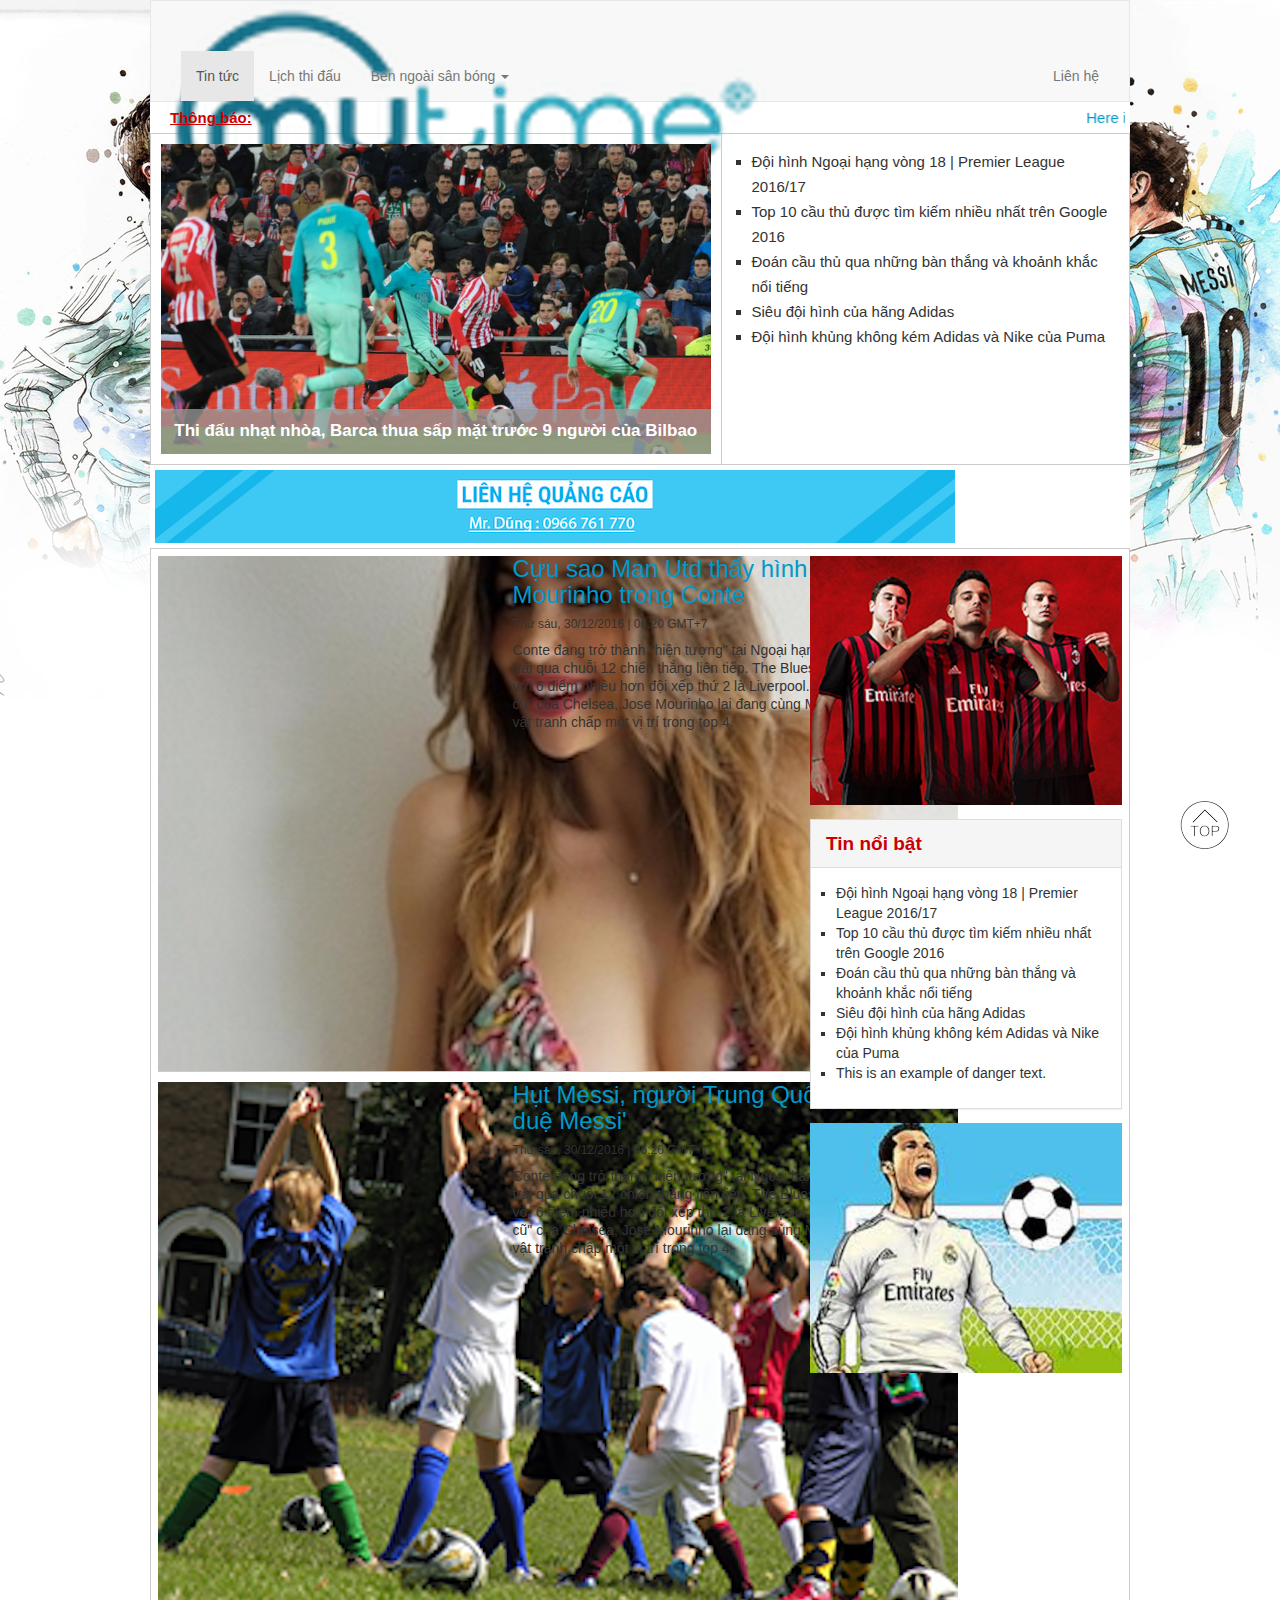
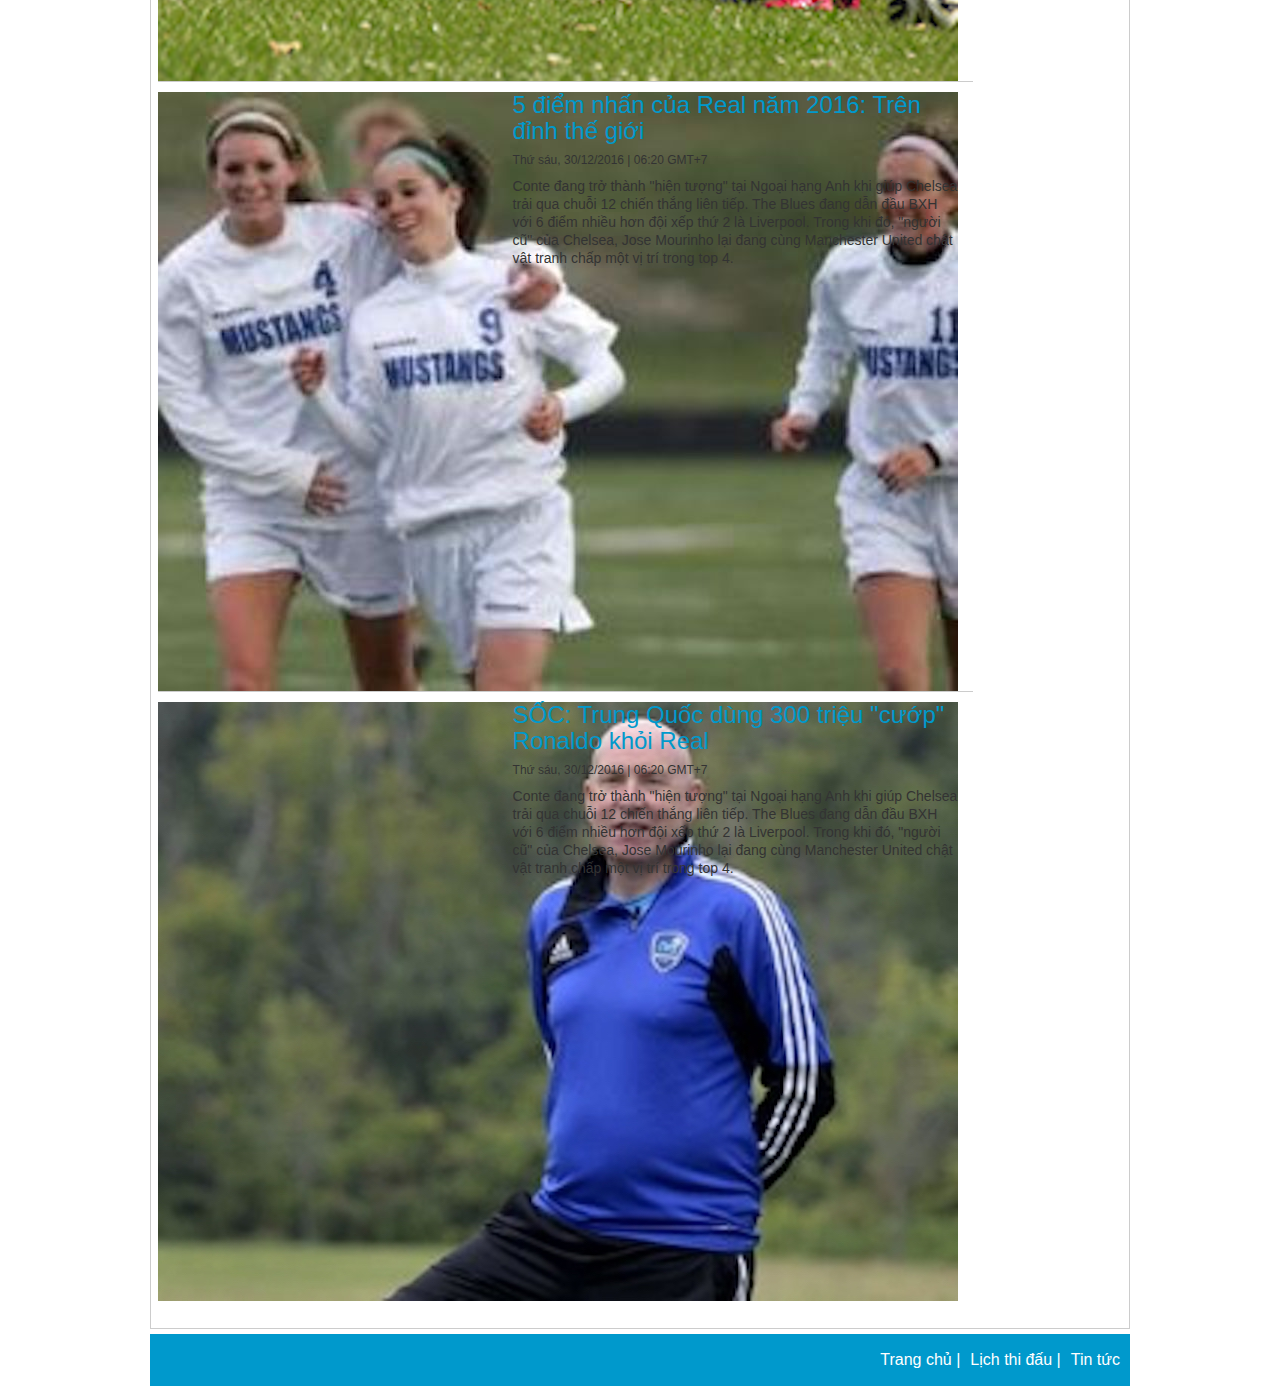
<file: index.html>
<!doctype html>
<html>
<head>
<meta charset="UTF-8">
<meta name="viewport" content="width=device-width, initial-scale=1">
<title>My football site</title>
<link href="css/bootstrap.min.css" rel="stylesheet">
<link href="css/jquery-ui.css" rel="stylesheet">

    <!-- MetisMenu CSS -->
    <link href="css/plugins/metisMenu/metisMenu.min.css" rel="stylesheet">

    <!-- Timeline CSS -->
    <link href="css/plugins/timeline.css" rel="stylesheet">

    <!-- Custom CSS -->
    <link href="css/sb-admin-2.css" rel="stylesheet">

    <!-- Morris Charts CSS -->
    <link href="css/plugins/morris.css" rel="stylesheet">

<link href="css/styles.css" type="text/css" rel="stylesheet" />
<link href="font-awesome-4.1.0/css/font-awesome.min.css" rel="stylesheet" type="text/css">
</head>

<body class="background right-bg">
<div id="wapper" class="left-bg">
<div class="main">
<!-- Navigation -->
<nav class="radius0 navbar navbar-default nopadding-bottom">
  <div class="container-fluid">
    <!-- Brand and toggle get grouped for better mobile display -->
    <div class="navbar-header">
      <button type="button" class="navbar-toggle collapsed" data-toggle="collapse" data-target="#bs-example-navbar-collapse-1" aria-expanded="false">
        <span class="sr-only">Toggle navigation</span>
        <span class="icon-bar"></span>
        <span class="icon-bar"></span>
        <span class="icon-bar"></span>
      </button>
      <div class="logo">
      	<a class="navbar-brand" href="index.html"><img src="images/big-logo.png"/></a>
      </div>  
    </div>

    <!-- Collect the nav links, forms, and other content for toggling -->
    <div class="collapse navbar-collapse" id="bs-example-navbar-collapse-1">
      <ul class="nav navbar-nav">
        <li class="active"><a href="#">Tin tức <span class="sr-only">(current)</span></a></li>
        <li><a href="#">Lịch thi đấu</a></li>
        <li class="dropdown">
          <a href="#" class="dropdown-toggle" data-toggle="dropdown" role="button" aria-haspopup="true" aria-expanded="false">Bên ngoài sân bóng <span class="caret"></span></a>
          <ul class="dropdown-menu">
            <li><a href="#">Ngoại Hạng Anh</a></li>
            <li><a href="#">La Liga</a></li>
            <li><a href="#">Budesliga</a></li>
            <li role="separator" class="divider"></li>
            <li><a href="#">Đời tư</a></li>
            <li role="separator" class="divider"></li>
            <li><a href="#">Chuyển nhượng</a></li>
          </ul>
        </li>
      </ul>
     
      <ul class="nav navbar-nav navbar-right">
        <li><a href="contact.html">Liên hệ</a></li>
      </ul>
    </div><!-- /.navbar-collapse -->
  </div><!-- /.container-fluid -->
</nav>
<!-- End Nav --> 
<div class="newest">
<p class="tin-moi col-md-2 col-sm-2">Thông báo:</p>
<marquee behavior="scroll" direction="left" class="rolling-text col-md-10 col-sm-10"><a href="">Here is some slide-in text... coming from the right.</a></marquee>
</div>


<!--hot floor-->
<div class="hot-floor">
<div class="col-md-7 col-sm-7 hot-container">
  <div class="hot-img"><img src="images/hot.jpg">
  <a href="#" class="hot-text">Thi đấu nhạt nhòa, Barca thua sấp mặt trước 9 người của Bilbao</a>
  </div> 
</div>
<div class="col-md-5 col-sm-5 list-hot">


    <ul>
        <li><a href="#"> Đội hình Ngoại hạng vòng 18 | Premier League 2016/17</a></li>
        <li><a href="#">Top 10 cầu thủ được tìm kiếm nhiều nhất trên Google 2016</a></li>
        <li><a href="#">Đoán cầu thủ qua những bàn thắng và khoảnh khắc nổi tiếng</a></li>
        <li><a href="#">Siêu đội hình của hãng Adidas</a></li>
        <li><a href="#">Đội hình khủng không kém Adidas và Nike của Puma</a></li>
    </ul>
</div>
</div>

<div> <!---Bannertop--->
	<a href="#" class="banner-top"><img src="images/banner-top.png"/></a>
</div>   <!--End--> 

<!--Start content-->
<div class="content">
	<div class="box-left col-md-8">
<!--floor 1-->
	<ul id="myList">    
    	<li class="floor">
        	<div class="photo col-md-5 col-sm-5 col-xs-5">
            	<a><img class="big-photo" src="images/photo1.jpg"/></a>
           </div>
           <div class="text col-md-7 col-sm-7 col-xs-7">
           	<div class="title">
            		<a href="#"><h3>Cựu sao Man Utd thấy hình bóng Mourinho trong Conte</h3></a>
            	</div>
              <div class="time">
              		<h6>Thứ sáu, 30/12/2016 | 06:20 GMT+7</h6>
              </div>
              <div class="description">
              		<h5>Conte đang trở thành "hiện tượng" tại Ngoại hạng Anh khi giúp Chelsea trải qua chuỗi 12 chiến thắng liên tiếp. The Blues đang dẫn đầu BXH với 6 điểm nhiều hơn đội xếp thứ 2 là Liverpool. Trong khi đó, "người cũ" của Chelsea, Jose Mourinho lại đang cùng Manchester United chật vật tranh chấp một vị trí trong top 4.</h5>
              </div>  
           </div>
       </li>
    
 <!--floor 2-->
    	<li class="floor">
        	<div class="photo col-md-5 col-sm-5 col-xs-5">
            	<img  src="images/photo2.png"/>
           </div>
           <div class="text col-md-7 col-sm-7 col-xs-7">
           	<div class="title">
            		<a href="#"><h3>Hụt Messi, người Trung Quốc sẽ có 'hậu duệ Messi'</h3></a>
            	</div>
              <div class="time">
              		<h6>Thứ sáu, 30/12/2016 | 06:20 GMT+7</h6>
              </div>
              <div class="description">
              		<h5>Conte đang trở thành "hiện tượng" tại Ngoại hạng Anh khi giúp Chelsea trải qua chuỗi 12 chiến thắng liên tiếp. The Blues đang dẫn đầu BXH với 6 điểm nhiều hơn đội xếp thứ 2 là Liverpool. Trong khi đó, "người cũ" của Chelsea, Jose Mourinho lại đang cùng Manchester United chật vật tranh chấp một vị trí trong top 4.</h5>
              </div>  
           </div>
       </li>
    
<!--floor 3-->
    	<li class="floor">
        	<div class="photo col-md-5 col-sm-5 col-xs-5">
            	<img  src="images/photo3.jpg"/>
           </div>
           <div class="text col-md-7 col-sm-7 col-xs-7">
           	<div class="title">
            		<a href="#"><h3>5 điểm nhấn của Real năm 2016: Trên đỉnh thế giới</h3></a>
            	</div>
              <div class="time">
              		<h6>Thứ sáu, 30/12/2016 | 06:20 GMT+7</h6>
              </div>
              <div class="description">
              		<h5>Conte đang trở thành "hiện tượng" tại Ngoại hạng Anh khi giúp Chelsea trải qua chuỗi 12 chiến thắng liên tiếp. The Blues đang dẫn đầu BXH với 6 điểm nhiều hơn đội xếp thứ 2 là Liverpool. Trong khi đó, "người cũ" của Chelsea, Jose Mourinho lại đang cùng Manchester United chật vật tranh chấp một vị trí trong top 4.</h5>
              </div>  
           </div>
       </li>
    
<!--floor 4 -->

    	<li class="floor">
        	<div class="photo col-md-5 col-sm-5 col-xs-5">
            	<img  src="images/photo4.jpeg"/>
           </div>
           <div class="text col-md-7 col-sm-7 col-xs-7">
           	<div class="title">
            		<a href="#"><h3>SỐC: Trung Quốc dùng 300 triệu "cướp" Ronaldo khỏi Real</h3></a>
            	</div>
              <div class="time">
              		<h6>Thứ sáu, 30/12/2016 | 06:20 GMT+7</h6>
              </div>
              <div class="description">
              		<h5>Conte đang trở thành "hiện tượng" tại Ngoại hạng Anh khi giúp Chelsea trải qua chuỗi 12 chiến thắng liên tiếp. The Blues đang dẫn đầu BXH với 6 điểm nhiều hơn đội xếp thứ 2 là Liverpool. Trong khi đó, "người cũ" của Chelsea, Jose Mourinho lại đang cùng Manchester United chật vật tranh chấp một vị trí trong top 4.</h5>
              </div>  
           </div>
	    </li>       
    </ul> 
   <!-- <div id="loadMore">Load more</div> -->
   </div>   
<!--start right box-->
	               
    <div class="box-right col-md-4 col-xs-12">
    	<!--<div class="datepicker">
  		</div> -->
        <div class="banner-right">
    		<img src="images/banner01.jpg"/>
        </div>
        <!--<div class="livescore">
            <iframe src="http://android.livescore.com/" width="100%" height="400px" style="border:0px double #00EDFF"></iframe>
        </div> -->
        <div class="list-news">
                    <div class="radius0 bottom0 panel panel-default">
                        <div class="head-list-news panel-heading">
                            Tin nổi bật
                        </div>
                        <ul class="paddingleft25 panel-body">
                            <li><a href="#"> Đội hình Ngoại hạng vòng 18 | Premier League 2016/17</a></li>
                            <li><a href="#">Top 10 cầu thủ được tìm kiếm nhiều nhất trên Google 2016</a></li>
                            <li><a href="#">Đoán cầu thủ qua những bàn thắng và khoảnh khắc nổi tiếng</a></li>
                            <li><a href="#">Siêu đội hình của hãng Adidas</a></li>
                            <li><a href="#">Đội hình khủng không kém Adidas và Nike của Puma</a></li>
                            <li><a href="#">This is an example of danger text.</a></li>
                        </ul>
                        <!-- /.panel-body -->
                    </div>
                    <!-- /.panel -->
        </div>
        <div class="banner-right">
    		<img src="images/banner02.jpeg"/>
        </div>
        <div class="banner-right">
        <iframe src="https://www.facebook.com/plugins/page.php?href=https%3A%2F%2Fwww.facebook.com%2FthietkehoboiNMC%2F&tabs&width=340&height=70&small_header=true&adapt_container_width=true&hide_cover=false&show_facepile=false&appId" width="100%" height="70" style="border:none;overflow:hidden" scrolling="no" frameborder="0" allowTransparency="true"></iframe>
        </div>
    </div>
</div> <!--end content-->
<!--start footer-->
	<div class="footer">
       <a href="#">Tin tức </a>
       <a href="#">Lịch thi đấu |</a>
       <a href="#">Trang chủ |</a>
    </div>
<!--End footer-->
<div class="clear"></div>
</div> 
</div>
<a href="#" class="cd-top"><img src="images/back-to-top.png"/></a>
<script type="text/javascript " src="js/jquery-1.11.0.js"></script>
<script type="text/javascript " src="js/bootstrap.js"></script>
<script type="text/javascript " src="js/jquery-ui.js"></script>
<script type="text/javascript " src="js/js.js"></script>

</body>
</html>
</file>
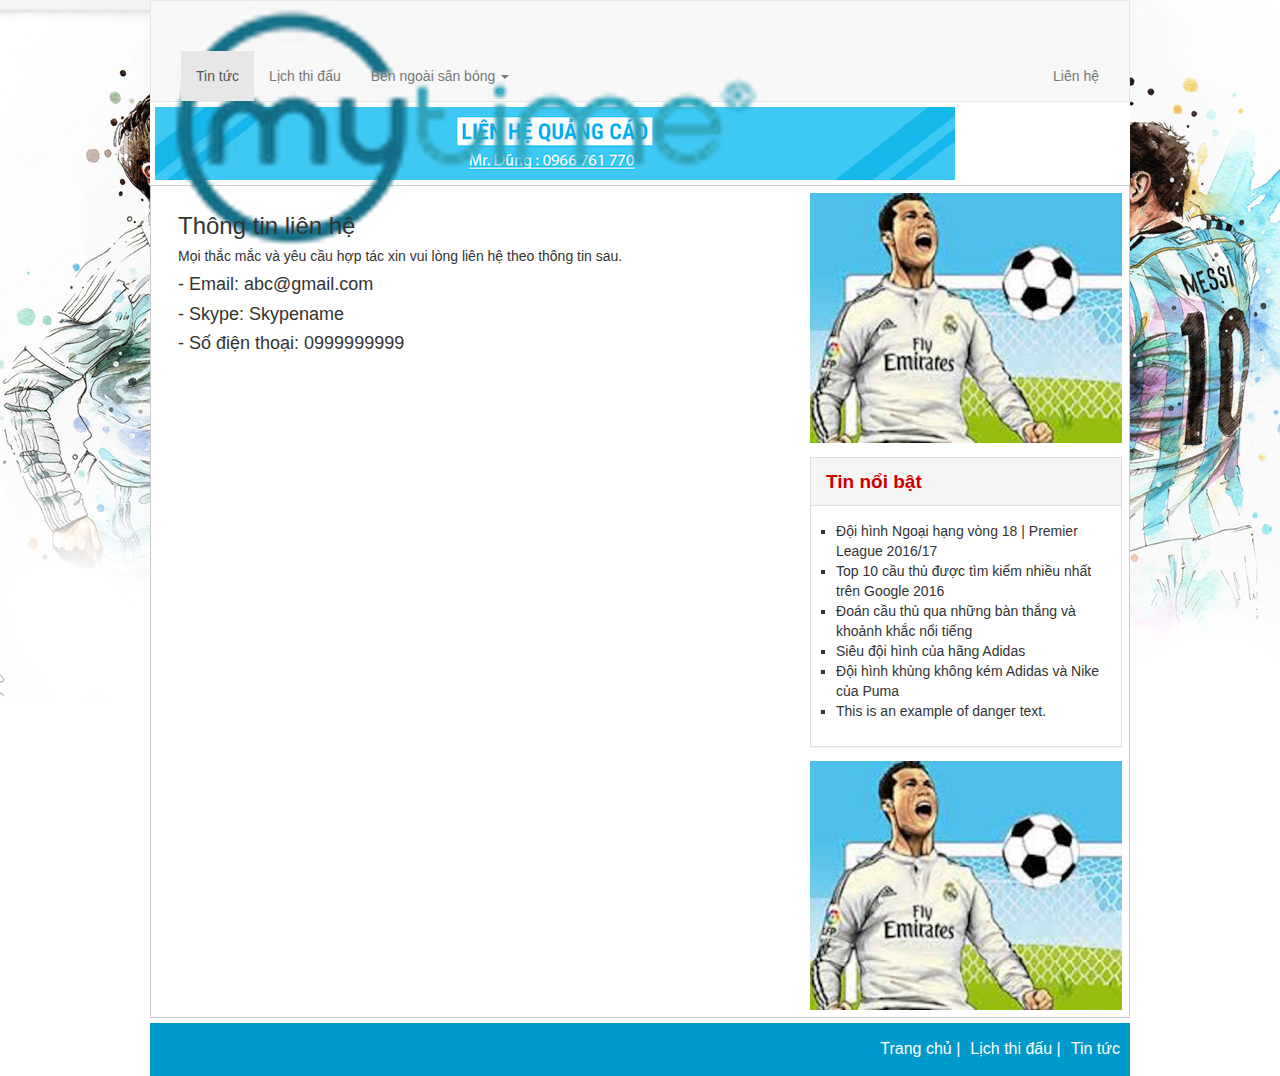
<file: contact.html>
<!doctype html>
<html>
<head>
<meta charset="UTF-8">
<meta name="viewport" content="width=device-width, initial-scale=1">
<title>My football site</title>
<link href="css/bootstrap.min.css" rel="stylesheet">
<link href="css/jquery-ui.css" rel="stylesheet">


    <!-- MetisMenu CSS -->
    <link href="css/plugins/metisMenu/metisMenu.min.css" rel="stylesheet">

    <!-- Timeline CSS -->
    <link href="css/plugins/timeline.css" rel="stylesheet">

    <!-- Custom CSS -->
    <link href="css/sb-admin-2.css" rel="stylesheet">

    <!-- Morris Charts CSS -->
    <link href="css/plugins/morris.css" rel="stylesheet">

<link href="css/styles.css" type="text/css" rel="stylesheet" />
<link href="font-awesome-4.1.0/css/font-awesome.min.css" rel="stylesheet" type="text/css">
</head>

<body class="background right-bg">
<div id="wapper" class="left-bg">
<div class="main">
<!-- Navigation -->
<nav class="radius0 navbar navbar-default nopadding-bottom">
  <div class="container-fluid">
    <!-- Brand and toggle get grouped for better mobile display -->
    <div class="navbar-header">
      <button type="button" class="navbar-toggle collapsed" data-toggle="collapse" data-target="#bs-example-navbar-collapse-1" aria-expanded="false">
        <span class="sr-only">Toggle navigation</span>
        <span class="icon-bar"></span>
        <span class="icon-bar"></span>
        <span class="icon-bar"></span>
      </button>
      <div class="logo">
      	<a class="navbar-brand" href="index.html"><img src="images/big-logo.png"/></a>
      </div>  
    </div>

    <!-- Collect the nav links, forms, and other content for toggling -->
    <div class="collapse navbar-collapse" id="bs-example-navbar-collapse-1">
      <ul class="nav navbar-nav">
        <li class="active"><a href="#">Tin tức <span class="sr-only">(current)</span></a></li>
        <li><a href="#">Lịch thi đấu</a></li>
        <li class="dropdown">
          <a href="#" class="dropdown-toggle" data-toggle="dropdown" role="button" aria-haspopup="true" aria-expanded="false">Bên ngoài sân bóng <span class="caret"></span></a>
          <ul class="dropdown-menu">
            <li><a href="#">Ngoại Hạng Anh</a></li>
            <li><a href="#">La Liga</a></li>
            <li><a href="#">Budesliga</a></li>
            <li role="separator" class="divider"></li>
            <li><a href="#">Đời tư</a></li>
            <li role="separator" class="divider"></li>
            <li><a href="#">Chuyển nhượng</a></li>
          </ul>
        </li>
      </ul>
     
      <ul class="nav navbar-nav navbar-right">
        <li><a href="#">Liên hệ</a></li>
      </ul>
    </div><!-- /.navbar-collapse -->
  </div><!-- /.container-fluid -->
</nav>
<!-- End Nav --> 
<div> <!---Bannertop--->
	<a href="#" class="banner-top"><img src="images/banner-top.png"/></a>
</div>   <!--End--> 
<!--Start content-->
<div class="content">
	<div class="box-left col-md-8">
    	<div class="contact">
        	<h3>Thông tin liên hệ</h3>
            <h5>Mọi thắc mắc và yêu cầu hợp tác xin vui lòng liên hệ theo thông tin sau. </h5>
            <h4>- Email:<span><a href="mailto:abc@example.com?Subject=Hello" target="_top"> abc@gmail.com</a></span></h4>
            <h4>- Skype:<span><a href="callTo://skypename" target="_top"> Skypename</a></span></h4>
            <h4>- Số điện thoại: 0999999999</h4>
           
       </div>
    
 <!--floor 2-->
    	
    
<!--floor 3-->
    	
    
<!--floor 4 -->

    	
	    </div>       
       
<!--start right box-->                
    <div class="box-right col-md-4">
    	<div class="banner-right">
    		<img src="images/banner02.jpeg"/>
        </div>
        <div class="list-news">
                    <div class="radius0 bottom0 panel panel-default">
                        <div class="head-list-news panel-heading">
                            Tin nổi bật
                        </div>
                        <ul class="paddingleft25 panel-body">
                            <li><a href="#"> Đội hình Ngoại hạng vòng 18 | Premier League 2016/17</a></li>
                            <li><a href="#">Top 10 cầu thủ được tìm kiếm nhiều nhất trên Google 2016</a></li>
                            <li><a href="#">Đoán cầu thủ qua những bàn thắng và khoảnh khắc nổi tiếng</a></li>
                            <li><a href="#">Siêu đội hình của hãng Adidas</a></li>
                            <li><a href="#">Đội hình khủng không kém Adidas và Nike của Puma</a></li>
                            <li><a href="#">This is an example of danger text.</a></li>
                        </ul>
                        <!-- /.panel-body -->
                    </div>
                    <!-- /.panel -->
        </div>
        <div class="banner-right">
    		<img src="images/banner02.jpeg"/>
        </div>
    </div>
</div> <!--end content-->
<!--start footer-->
	<div class="footer">
       <a href="#">Tin tức </a>
       <a href="#">Lịch thi đấu |</a>
       <a href="#">Trang chủ |</a>
    </div>
<!--End footer-->
<div class="clear"></div>
</div> 
</div>
</div>
<script type="text/javascript " src="js/jquery-1.11.0.js"></script>
<script type="text/javascript " src="js/bootstrap.js"></script>
<script type="text/javascript " src="js/jquery-ui.js"></script>
<script type="text/javascript " src="js/js.js"></script>
</body>
</html>
</file>
<file: css/plugins/timeline.css>
.timeline {
    position: relative;
    padding: 20px 0 20px;
    list-style: none;
}

.timeline:before {
    content: " ";
    position: absolute;
    top: 0;
    bottom: 0;
    left: 50%;
    width: 3px;
    margin-left: -1.5px;
    background-color: #eeeeee;
}

.timeline > li {
    position: relative;
    margin-bottom: 20px;
}

.timeline > li:before,
.timeline > li:after {
    content: " ";
    display: table;
}

.timeline > li:after {
    clear: both;
}

.timeline > li:before,
.timeline > li:after {
    content: " ";
    display: table;
}

.timeline > li:after {
    clear: both;
}

.timeline > li > .timeline-panel {
    float: left;
    position: relative;
    width: 46%;
    padding: 20px;
    border: 1px solid #d4d4d4;
    border-radius: 2px;
    -webkit-box-shadow: 0 1px 6px rgba(0,0,0,0.175);
    box-shadow: 0 1px 6px rgba(0,0,0,0.175);
}

.timeline > li > .timeline-panel:before {
    content: " ";
    display: inline-block;
    position: absolute;
    top: 26px;
    right: -15px;
    border-top: 15px solid transparent;
    border-right: 0 solid #ccc;
    border-bottom: 15px solid transparent;
    border-left: 15px solid #ccc;
}

.timeline > li > .timeline-panel:after {
    content: " ";
    display: inline-block;
    position: absolute;
    top: 27px;
    right: -14px;
    border-top: 14px solid transparent;
    border-right: 0 solid #fff;
    border-bottom: 14px solid transparent;
    border-left: 14px solid #fff;
}

.timeline > li > .timeline-badge {
    z-index: 100;
    position: absolute;
    top: 16px;
    left: 50%;
    width: 50px;
    height: 50px;
    margin-left: -25px;
    border-radius: 50% 50% 50% 50%;
    text-align: center;
    font-size: 1.4em;
    line-height: 50px;
    color: #fff;
    background-color: #999999;
}

.timeline > li.timeline-inverted > .timeline-panel {
    float: right;
}

.timeline > li.timeline-inverted > .timeline-panel:before {
    right: auto;
    left: -15px;
    border-right-width: 15px;
    border-left-width: 0;
}

.timeline > li.timeline-inverted > .timeline-panel:after {
    right: auto;
    left: -14px;
    border-right-width: 14px;
    border-left-width: 0;
}

.timeline-badge.primary {
    background-color: #2e6da4 !important;
}

.timeline-badge.success {
    background-color: #3f903f !important;
}

.timeline-badge.warning {
    background-color: #f0ad4e !important;
}

.timeline-badge.danger {
    background-color: #d9534f !important;
}

.timeline-badge.info {
    background-color: #5bc0de !important;
}

.timeline-title {
    margin-top: 0;
    color: inherit;
}

.timeline-body > p,
.timeline-body > ul {
    margin-bottom: 0;
}

.timeline-body > p + p {
    margin-top: 5px;
}

@media(max-width:767px) {
    ul.timeline:before {
        left: 40px;
    }

    ul.timeline > li > .timeline-panel {
        width: calc(100% - 90px);
        width: -moz-calc(100% - 90px);
        width: -webkit-calc(100% - 90px);
    }

    ul.timeline > li > .timeline-badge {
        top: 16px;
        left: 15px;
        margin-left: 0;
    }

    ul.timeline > li > .timeline-panel {
        float: right;
    }

    ul.timeline > li > .timeline-panel:before {
        right: auto;
        left: -15px;
        border-right-width: 15px;
        border-left-width: 0;
    }

    ul.timeline > li > .timeline-panel:after {
        right: auto;
        left: -14px;
        border-right-width: 14px;
        border-left-width: 0;
    }
}
</file>
<file: css/plugins/morris.css>
.morris-hover{position:absolute;z-index:1000}.morris-hover.morris-default-style{border-radius:10px;padding:6px;color:#666;background:rgba(255,255,255,0.8);border:solid 2px rgba(230,230,230,0.8);font-family:sans-serif;font-size:12px;text-align:center}.morris-hover.morris-default-style .morris-hover-row-label{font-weight:bold;margin:0.25em 0}
.morris-hover.morris-default-style .morris-hover-point{white-space:nowrap;margin:0.1em 0}
</file>
<file: css/styles.css>
@charset "UTF-8";
/* CSS Document */
* {
    -webkit-box-sizing: border-box;
    -moz-box-sizing: border-box;
    box-sizing: border-box;
}

body {margin: 0px; font-size: 14px; color: #333 ; font-family: Arial,Times New roman, Helvetica, sans-serif;}
p, u1, h1, h2 {margin: 0px; padding: 0px;}

a { text-decoration: none; color: #333;}
a:hover {color: #C30; text-decoration:none}

.clear{ clear:	both;}

#wapper {
	width: 100%;
	display: block;
	/*overflow: hidden;*/
}
.right-bg{
	background:url(../images/right_image_background.png) no-repeat right 0 #fff;
	}
.left-bg{
	background: url(../images/left_image_background.png) no-repeat 0 0;
	}	
.main {
	max-width:980px;
	margin:auto;
	background-color:#fff;
}
.full_width {
	width:100%;
}
.background{
	background-color: #fff;
}
.logo {
	height:50px;
	padding:0;
}
.logo a{
	padding:0;
}
.nopadding-bottom {
	padding-bottom:0;
	margin-bottom:0;
}
.newest {
	width:100%;
	padding:5px;
	float:left;
}
.tin-moi{
	padding-right:0;
	font-size:15px;
	font-weight:bold;
	color:#C00;
	text-decoration:underline;
	float:left;
}
.rolling-text a{
	color:#09C;
	font-size:15px;
}
.banner-top {
	float: left;
	margin:5px;
}
.banner-top img{
	width:100%;
}

.hot-floor {
	width: 100%;
	float:left;
	border:1px solid #ccc;
}
/* hot container */
.hot-container {
	padding:10px;
	float: left;
	border-right: 1px solid #ccc;
}
.hot-img {
	position:relative;
}
.hot-img img{
	width:100%;
}
/* Caption text */
.hot-text {
	z-index:1;
	background-color:rgba(153,153,153,0.75);
	padding:10px 2px;
	color: #FFF;
	font-size:17px;
	font-weight:bold;
	position: absolute;
	width: 100%;
	text-align: center;
	bottom:0;
	left:0;
}
.list-hot {
	float:right;
	padding:15px;
}
.list-hot ul{
	padding-left:15px;
}
.list-hot li{
	line-height:25px;
	font-size:15px;
	list-style:square;
}

.content {
	width: 100%;
	float:left;
	border:1px solid #ccc;
}
.box-left {
	padding: 7px;
}
.box-left ul{
	float:left;
	padding:0;
}
.box-left li{
	list-style:none;
}
.floor {
	margin-bottom:10px;
	float:left;
	width:100%;
	border-bottom:1px solid  #ccc;
}
.photo {
	padding-left:0;
}
.title h3{
	margin-top:0;
	color:#09C;
}
.title h3:hover {
	color: #C30;
	text-decoration:none;
}

.description h5{
	line-height:18px;
}
.box-left .floor:last-child {
	border-bottom: none;
}
.box-right {
	float:right;
	padding:0;
}
.banner-right {
	text-align:center;
	padding:7px;
	width:100%;
}
.banner-right img {
	max-width:315px;
	width:100%;
}
.livescore {
	width:100%;
	padding:7px;
	padding-bottom:0;
}
.list-news {
	margin:7px;
}
.radius0 {
	border-radius:0;
}
.panel-body li{
	list-style:square;
}

.paddingleft25 {
	padding-left:25px;
}
.bottom0 {
	margin-bottom:0px;
}
.head-list-news {
	color:#C00 !important;
	font-weight:bold;
	font-size: 19px;
}

.footer {
	margin: 0;
	margin-top:5px;
	float:left;
	padding:15px 0;
	padding-right:5px;
	width: 100%;
	background-color:#09C;
}
.footer a{
	margin:0 5px;
	float:right;
	font-size:16px;
	color:#fff;
}
.footer a:hover {
	text-decoration:none;
	color: #000;
}

.contact {
	width: 100%;
	float:left;
	padding-left:20px;
}
.cd-top{
	position:fixed;
	right:50px;
	bottom:50px;
	z-index:9;
}
/*#myList li{ display:none;
}
#loadMore {
    color:green;
    cursor:pointer;
}
#loadMore:hover {
    color:black;
}*/

.navbar-toggle-button {display: none;}
@media only screen and (min-width: 768px) and (max-width: 960px) {
.banner-top {display:none;}
.content {
	 margin-top:7px;
 }
} 
@media only screen and (max-width: 767px) {
 .navbar-toggle-button {display: block;}
 .banner-top {display:none;}
 .content {
	 margin-top:7px;	 
 }
.big-photo {
	 width:100% !important;
 }
 .box-left .floor:last-child {
	border-bottom: 1px solid #ccc;
}
.photo, .text {
	padding:5px;
}

}

@media only screen and (max-width:415px) {
.banner-top {display:none;}
.content {
	 margin-top:7px;
 }
 .box-left .floor:last-child {
	border-bottom: 1px solid #ccc;
}
.title h3{font-size:16px;}
.description {display:none;}
.tin-moi {display:none;}
.hot-container {border:none;}
.cd-top {display:none;}
}
</file>
<file: css/plugins/metisMenu/metisMenu.min.css>
.arrow{float:right}.glyphicon.arrow:before{content:"\e079"}.active>a>.glyphicon.arrow:before{content:"\e114"}.fa.arrow:before{content:"\f104"}.active>a>.fa.arrow:before{content:"\f107"}.plus-times{float:right}.fa.plus-times:before{content:"\f067"}.active>a>.fa.plus-times{filter:progid:DXImageTransform.Microsoft.BasicImage(rotation=1);-webkit-transform:rotate(45deg);-moz-transform:rotate(45deg);-ms-transform:rotate(45deg);-o-transform:rotate(45deg);transform:rotate(45deg)}.plus-minus{float:right}.fa.plus-minus:before{content:"\f067"}.active>a>.fa.plus-minus:before{content:"\f068"}
</file>
<file: css/sb-admin-2.css>
/*!
 * Start Bootstrap - SB Admin 2 Bootstrap Admin Theme (http://startbootstrap.com)
 * Code licensed under the Apache License v2.0.
 * For details, see http://www.apache.org/licenses/LICENSE-2.0.
 */

body {
    background-color: #f8f8f8;
}

#wrapper {
    width: 100%;
}

#page-wrapper {
    padding: 0 15px;
    min-height: 568px;
    background-color: #fff;
}

@media(min-width:768px) {
    #page-wrapper {
        position: inherit;
        margin: 0 0 0 250px;
        padding: 0 30px;
        border-left: 1px solid #e7e7e7;
    }
}

.navbar-top-links li {
    display: inline-block;
}

.navbar-top-links li:last-child {
    margin-right: 15px;
}

.navbar-top-links li a {
    padding: 15px;
    min-height: 50px;
}

.navbar-top-links .dropdown-menu li {
    display: block;
}

.navbar-top-links .dropdown-menu li:last-child {
    margin-right: 0;
}

.navbar-top-links .dropdown-menu li a {
    padding: 3px 20px;
    min-height: 0;
}

.navbar-top-links .dropdown-menu li a div {
    white-space: normal;
}

.navbar-top-links .dropdown-messages,
.navbar-top-links .dropdown-tasks,
.navbar-top-links .dropdown-alerts {
    width: 310px;
    min-width: 0;
}

.navbar-top-links .dropdown-messages {
    margin-left: 5px;
}

.navbar-top-links .dropdown-tasks {
    margin-left: -59px;
}

.navbar-top-links .dropdown-alerts {
    margin-left: -123px;
}

.navbar-top-links .dropdown-user {
    right: 0;
    left: auto;
}

.sidebar .sidebar-nav.navbar-collapse {
    padding-right: 0;
    padding-left: 0;
}

.sidebar .sidebar-search {
    padding: 15px;
}

.sidebar ul li {
    border-bottom: 1px solid #e7e7e7;
}

.sidebar ul li a.active {
    background-color: #eee;
}

.sidebar .arrow {
    float: right;
}

.sidebar .fa.arrow:before {
    content: "\f104";
}

.sidebar .active>a>.fa.arrow:before {
    content: "\f107";
}

.sidebar .nav-second-level li,
.sidebar .nav-third-level li {
    border-bottom: 0!important;
}

.sidebar .nav-second-level li a {
    padding-left: 37px;
}

.sidebar .nav-third-level li a {
    padding-left: 52px;
}

@media(min-width:768px) {
    .sidebar {
        z-index: 1;
        position: absolute;
        width: 250px;
        margin-top: 51px;
    }

    .navbar-top-links .dropdown-messages,
    .navbar-top-links .dropdown-tasks,
    .navbar-top-links .dropdown-alerts {
        margin-left: auto;
    }
}

.btn-outline {
    color: inherit;
    background-color: transparent;
    transition: all .5s;
}

.btn-primary.btn-outline {
    color: #428bca;
}

.btn-success.btn-outline {
    color: #5cb85c;
}

.btn-info.btn-outline {
    color: #5bc0de;
}

.btn-warning.btn-outline {
    color: #f0ad4e;
}

.btn-danger.btn-outline {
    color: #d9534f;
}

.btn-primary.btn-outline:hover,
.btn-success.btn-outline:hover,
.btn-info.btn-outline:hover,
.btn-warning.btn-outline:hover,
.btn-danger.btn-outline:hover {
    color: #fff;
}

.chat {
    margin: 0;
    padding: 0;
    list-style: none;
}

.chat li {
    margin-bottom: 10px;
    padding-bottom: 5px;
    border-bottom: 1px dotted #999;
}

.chat li.left .chat-body {
    margin-left: 60px;
}

.chat li.right .chat-body {
    margin-right: 60px;
}

.chat li .chat-body p {
    margin: 0;
}

.panel .slidedown .glyphicon,
.chat .glyphicon {
    margin-right: 5px;
}

.chat-panel .panel-body {
    height: 350px;
    overflow-y: scroll;
}

.login-panel {
    margin-top: 25%;
}

.flot-chart {
    display: block;
    height: 400px;
}

.flot-chart-content {
    width: 100%;
    height: 100%;
}

table.dataTable thead .sorting,
table.dataTable thead .sorting_asc,
table.dataTable thead .sorting_desc,
table.dataTable thead .sorting_asc_disabled,
table.dataTable thead .sorting_desc_disabled {
    background: 0 0;
}

table.dataTable thead .sorting_asc:after {
    content: "\f0de";
    float: right;
    font-family: fontawesome;
}

table.dataTable thead .sorting_desc:after {
    content: "\f0dd";
    float: right;
    font-family: fontawesome;
}

table.dataTable thead .sorting:after {
    content: "\f0dc";
    float: right;
    font-family: fontawesome;
    color: rgba(50,50,50,.5);
}

.btn-circle {
    width: 30px;
    height: 30px;
    padding: 6px 0;
    border-radius: 15px;
    text-align: center;
    font-size: 12px;
    line-height: 1.428571429;
}

.btn-circle.btn-lg {
    width: 50px;
    height: 50px;
    padding: 10px 16px;
    border-radius: 25px;
    font-size: 18px;
    line-height: 1.33;
}

.btn-circle.btn-xl {
    width: 70px;
    height: 70px;
    padding: 10px 16px;
    border-radius: 35px;
    font-size: 24px;
    line-height: 1.33;
}

.show-grid [class^=col-] {
    padding-top: 10px;
    padding-bottom: 10px;
    border: 1px solid #ddd;
    background-color: #eee!important;
}

.show-grid {
    margin: 15px 0;
}

.huge {
    font-size: 40px;
}

.panel-green {
    border-color: #5cb85c;
}

.panel-green .panel-heading {
    border-color: #5cb85c;
    color: #fff;
    background-color: #5cb85c;
}

.panel-green a {
    color: #5cb85c;
}

.panel-green a:hover {
    color: #3d8b3d;
}

.panel-red {
    border-color: #d9534f;
}

.panel-red .panel-heading {
    border-color: #d9534f;
    color: #fff;
    background-color: #d9534f;
}

.panel-red a {
    color: #d9534f;
}

.panel-red a:hover {
    color: #b52b27;
}

.panel-yellow {
    border-color: #f0ad4e;
}

.panel-yellow .panel-heading {
    border-color: #f0ad4e;
    color: #fff;
    background-color: #f0ad4e;
}

.panel-yellow a {
    color: #f0ad4e;
}

.panel-yellow a:hover {
    color: #df8a13;
}
</file>
